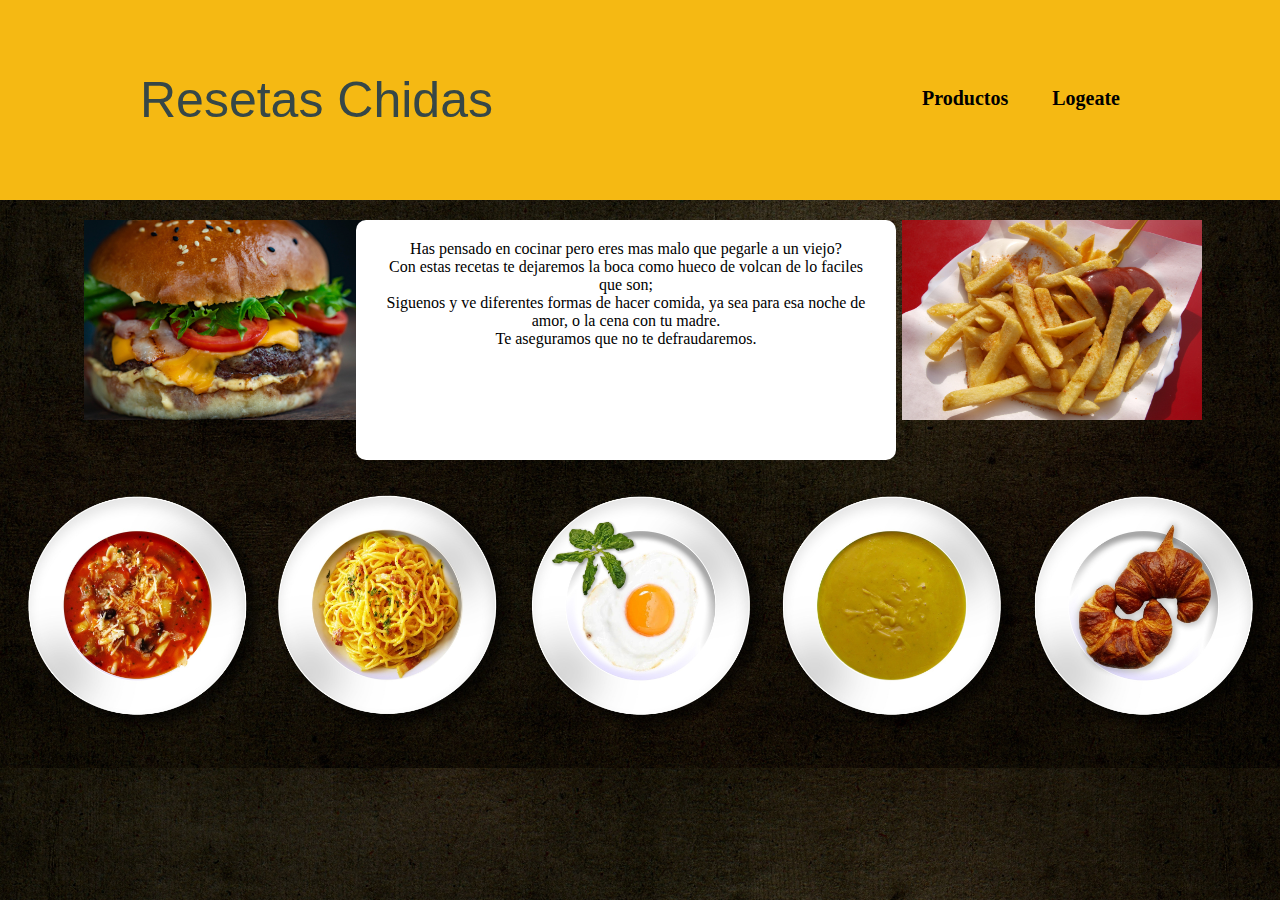
<file: index.html>
<!DOCTYPE html>
<html lang="en">
<head>
    <meta charset="UTF-8">
    <meta http-equiv="X-UA-Compatible" content="IE=edge">
    <meta name="viewport" content="width=device-width, initial-scale=1.0">
    <title>Proyecto</title>
    <link rel="stylesheet" href="style.css">
    <link rel="icon" href="icono.png">
</head>

<body>

    <header>
        <div class="cositas">
            <div class="logo">
                Resetas Chidas
            </div>

            <nav>
                <a href="https://www.google.com/search?q=patatas&hl=es&source=lnms&tbm=isch&sa=X&ved=2ahUKEwjvoLXd9q36AhVtZTABHTVOBLAQ_AUoAXoECAMQAw&biw=1365&bih=667&dpr=1">
                    Productos</a>
                <a href="Login/login.html">Logeate</a>
            </nav>
        </div>
    </header>

<section>
    <img src="jamburger.jpg" class="imagen1" width="300" height="200">
    <img src="papatas.jpg" class="imagen2" width="300" height="200">
</section>
    
    <section class="contenido cositas">
        <p>Has pensado en cocinar pero eres mas malo que pegarle a un viejo? <br>
            Con estas recetas te dejaremos la boca como hueco de volcan de lo faciles que son; <br>
            Siguenos y ve diferentes formas de hacer comida, ya sea para esa noche de amor, o la cena con tu madre. <br>
            Te aseguramos que no te defraudaremos.
        </p>
    </section>

</body>
</html>
</file>
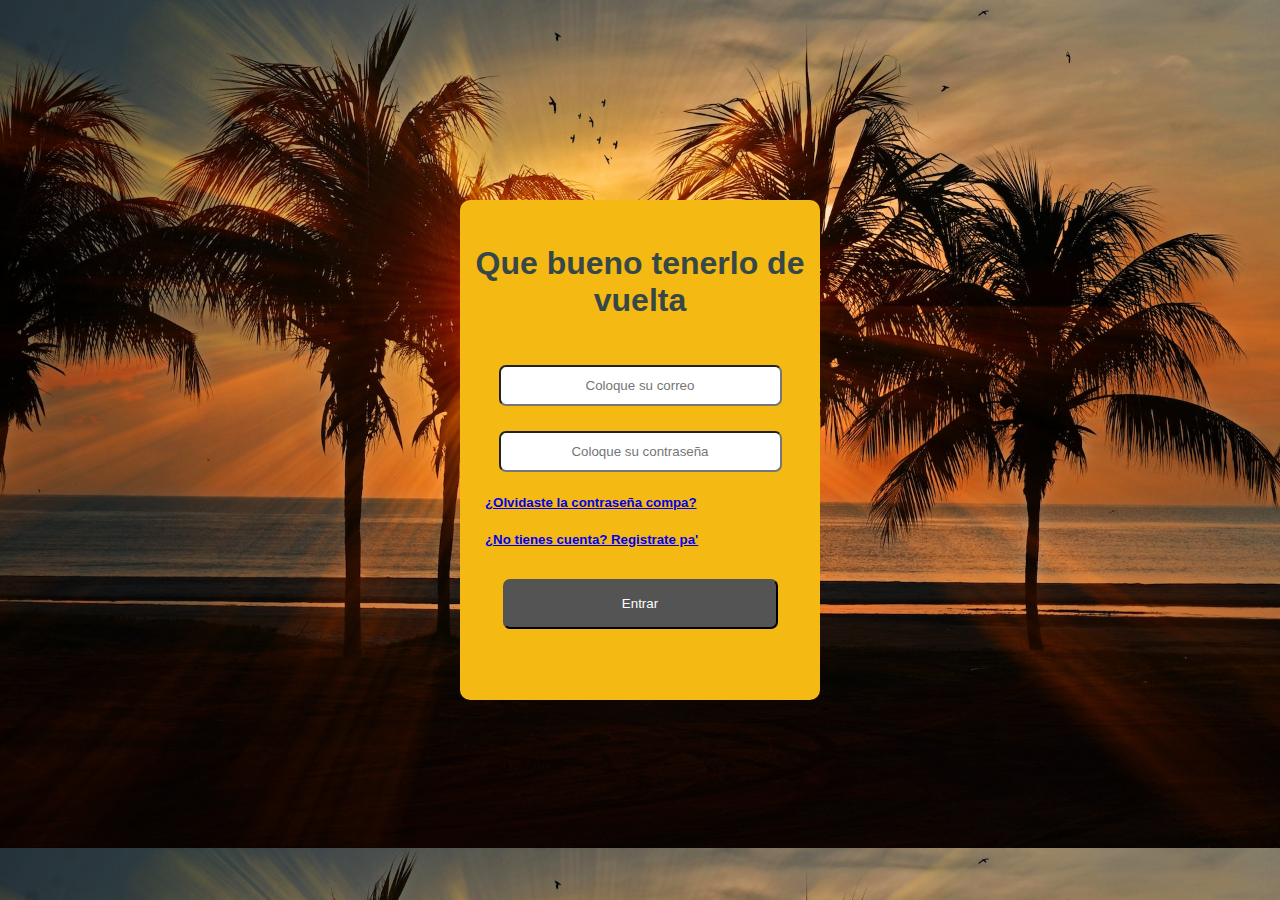
<file: Login/login.html>
<!DOCTYPE html>
<html lang="en">
  <head>
    <meta charset="UTF-8" />
    <meta http-equiv="X-UA-Compatible" content="IE=edge" />
    <meta name="viewport" content="width=device-width, initial-scale=1.0" />
    <title>Login</title>
    <link rel="stylesheet" href="style.css">

  </head>
  <body>
    <?php
    
      require("conexion.php");
    
    ?>

    <form>

      <div>
        <h1 class="titulo">Que bueno tenerlo de vuelta</h1>
      </div>

        <div class="centrar">
          <input name="correo" type="text" class="email" placeholder="Coloque su correo" required />
        </div>

        <div class="centrar">
          <input name="clave" type="password" class="clave" placeholder="Coloque su contraseña" required />
        </div>

        <div>
          <h5><a href="#">¿Olvidaste la contraseña compa?</a></h5>
          <h5><a href="../Register/register.html">¿No tienes cuenta? Registrate pa'</a></h5>
        </div>

        <div class="centrar">
          <button type="submit">Entrar</button>
        </div>

    </form>

  </body>
</html>
</file>
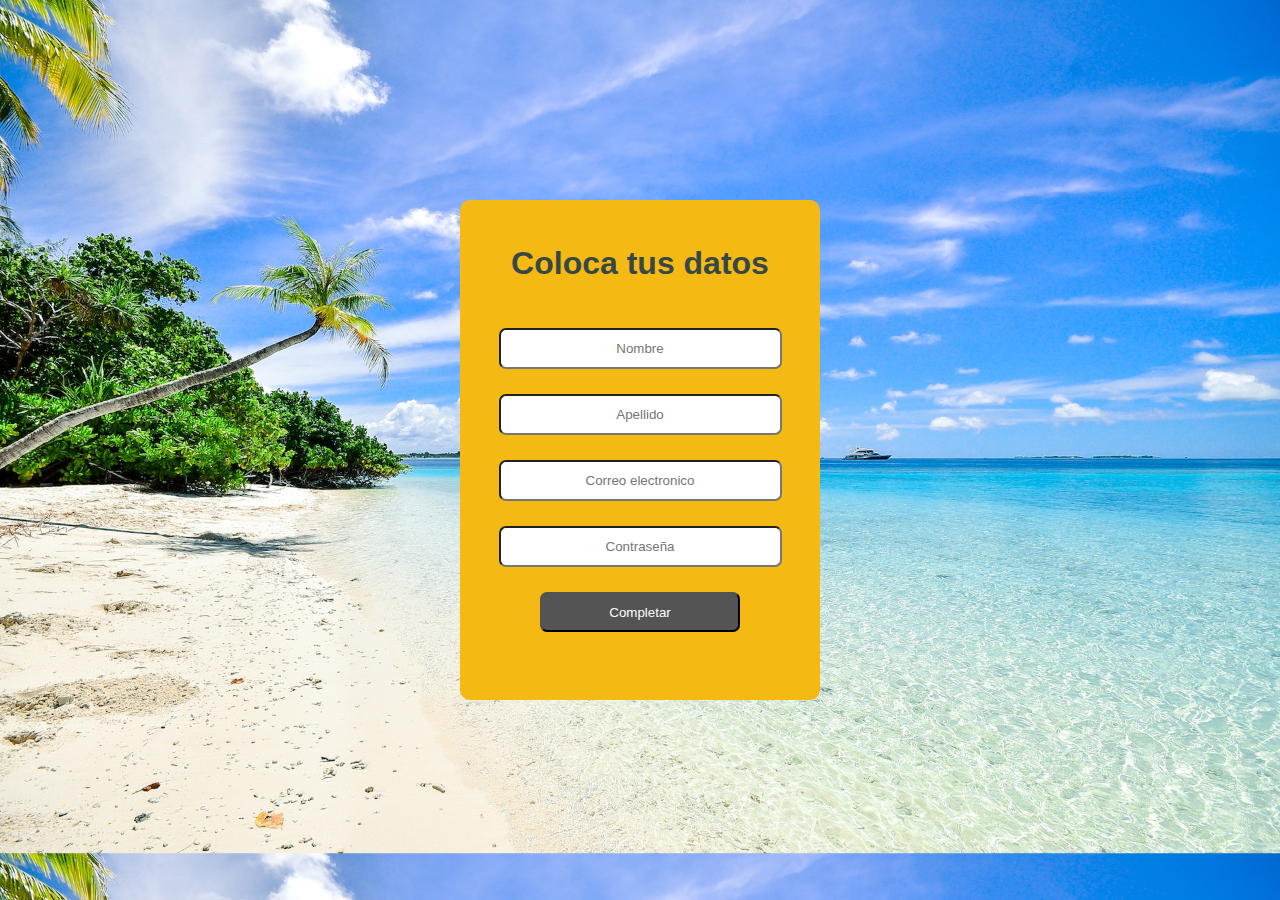
<file: Register/register.html>
<!DOCTYPE html>
<html lang="en">
<head>
    <meta charset="UTF-8">
    <meta http-equiv="X-UA-Compatible" content="IE=edge">
    <meta name="viewport" content="width=device-width, initial-scale=1.0">
    <link rel="stylesheet" href="style.css">
    <title>Registracion(esa palabra existe?)</title>
</head>
<body>
    <form>
        <div>
            <h1 class="titulo">Coloca tus datos</h1>
        </div>
        <div>
            <input type="text" name="nombre" placeholder="Nombre" required>
        </div>
        <div>
            <input type="text" name="apellido" placeholder="Apellido" required>
        </div>
        <div>
            <input type="email" name="usuario" placeholder="Correo electronico" required autocomplete="email">
        </div>
        <div>
            <input type="password" name="codigo" placeholder="Contraseña" required>
        </div>
        <div class="yata">
            <button type="submit">Completar</button>
          </div>
    </form>
</body>
</html>
</file>
<file: style.css>
*{margin:0; padding:0;}

body {
    background-image: url(fondorecetas.jpg);
    background-size: cover;
    
}

header {
    width:100%;
    overflow: hidden;
    background:#f5b913;
    margin-bottom:20px;
}

.cositas {
    width:90%;
    max-width:1000px;
    margin: auto;
    overflow: hidden;
}

.contenido p {
    padding: 20px;
}

header .logo {
    color: rgb(54, 71, 71);
    font-size:50px;
    line-height:200px;
    float: left;
    font-family: 'Lucida Sans', 'Lucida Sans Regular', 'Lucida Grande', 'Lucida Sans Unicode', Geneva, Verdana, sans-serif;
}
header nav {
    float: right;
    line-height: 200px;
}
header nav a {
    text-decoration: none;
    display: inline-block;
    color: rgb(0, 0, 0);
    padding:10px 20px;
    line-height:normal;
    font-size: 20px;
    font-weight: bold;
}
header nav a:hover {
    background: rgb(127, 136, 136);
    border-radius: 50px;
}

.contenido p {
    font-family:cursive;
    margin-bottom:1em;
    background: rgb(255, 255, 255);
    width: 500px;
    height: 200px;
    text-align: center;
    border-radius: 10px;
    position: absolute; 
    right: 30%;
}

.imagen1 {
    position: absolute;
    right: 70%;
}
.imagen2 {
    position: absolute;
    left: 70.5%;
}
</file>
<file: Login/style.css>
body {
    background-image: url(playalogin.jpg);
    background-size: cover;
}

.titulo {
    color: rgb(54, 71, 71);
    margin-top: 45px;
    text-align: center;
    font-family: 'Lucida Sans', 'Lucida Sans Regular', 'Lucida Grande', 'Lucida Sans Unicode', Geneva, Verdana, sans-serif ;
}

.centrar {
    display: flex;
    justify-content: center;
}

form {
    font-family: sans-serif;
    position: absolute;
    top: 50%;
    left: 50%;
    transform: translate(-50%, -50%);
    background-color: #f5b913;
    width: 360px;
    height: 500px;
    border-radius: 10px;

}

input {
    text-align: center;
    width: 275px ;
    height: 35px;
    border-radius: 7px;
    margin-top: 25px;
    outline: none;
}
input:focus {
    background-color: rgb(196, 201, 202);
}

button {    
    width: 275px ;
    height: 50px;
    border-radius: 7px;
    background-color: hwb(240 33% 67%);
    color: white;
    margin-top: 10px;
    cursor: pointer;
}
button:hover {
    background-color: rgb(255, 255, 255);
    color: black;
    box-shadow: 0 12px 16px 0 rgba(0,0,0,0.24),0 17px 50px 0 rgba(0,0,0,0.19);
}

h5 {
    margin-left: 25px;
    margin-top: o;
}
</file>
<file: Register/style.css>
body {
    background-image: url(playaregister.jpg);
    background-size: cover;
}

.titulo {
    color: rgb(54, 71, 71);
    margin-top: 45px;
    text-align: center;
    font-family: 'Lucida Sans', 'Lucida Sans Regular', 'Lucida Grande', 'Lucida Sans Unicode', Geneva, Verdana, sans-serif ;
}

form {
    font-family: sans-serif;
    position: absolute;
    top: 50%;
    left: 50%;
    transform: translate(-50%, -50%);
    background-color: #f5b913;
    width: 360px;
    height: 500px;
    border-radius: 10px;
}

input {
    text-align:center;
    width: 275px ;
    height: 35px;
    border-radius: 7px;
    margin-top: 25px;
    outline: none;
}
input:focus {
    background-color: rgb(196, 201, 202);
}

div {
    display: flex;
    justify-content: center;
}

button {    
    width: 200px ;
    height: 40px;
    border-radius: 7px;
    background-color: hwb(240 33% 67%);
    color: white;
    margin-top: 25px;
    cursor: pointer;
}
button:hover {
    background-color: rgb(255, 255, 255);
    color: black;
    box-shadow: 0 12px 16px 0 rgba(0,0,0,0.24),0 17px 50px 0 rgba(0,0,0,0.19);
}
</file>
